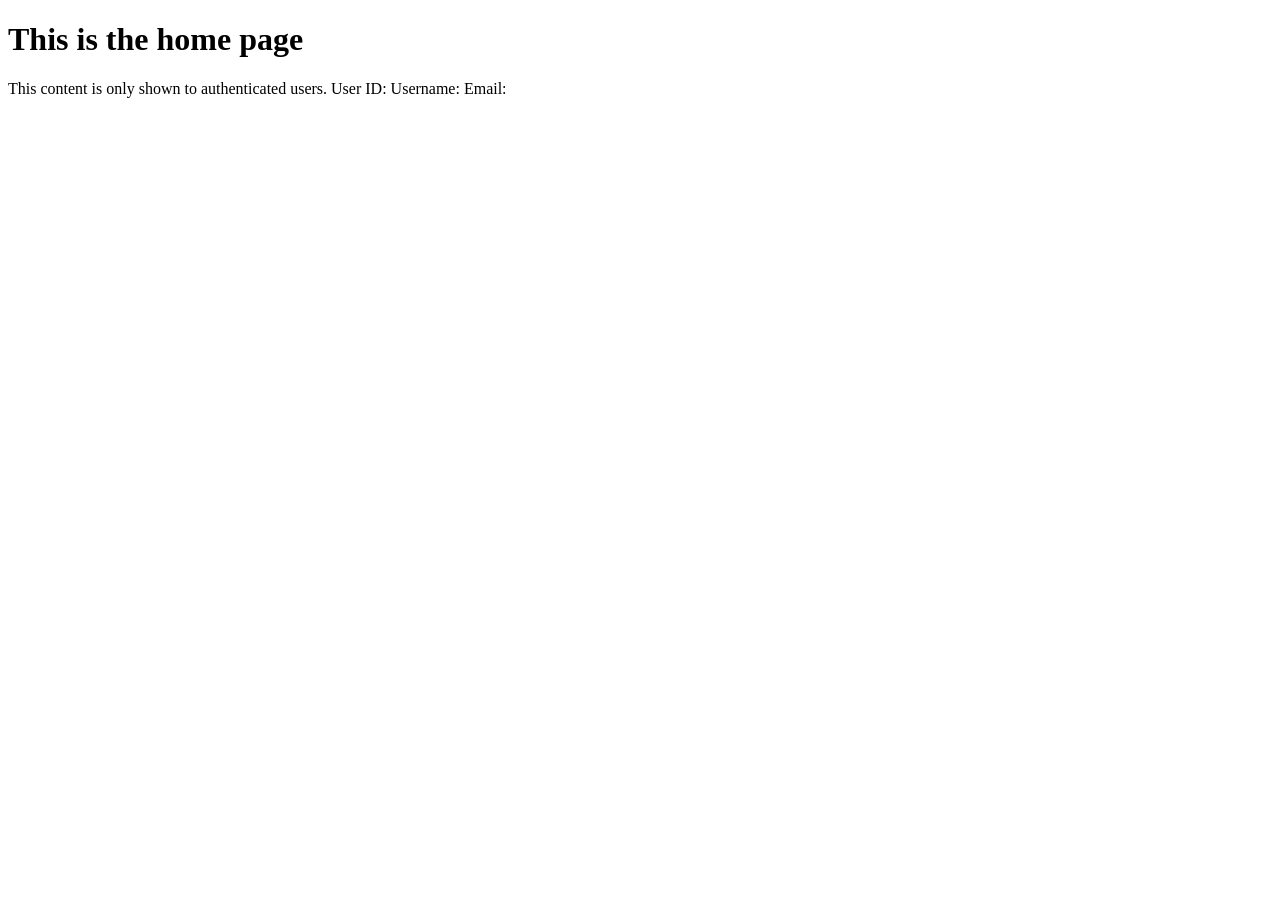
<file: src/main/resources/templates/home.html>
<!DOCTYPE html>
<html xmlns:th="http://www.thymeleaf.org"
      xmlns:sec="http://www.thymeleaf.org/extras/spring-security">
<head>
    <meta charset="UTF-8" />
    <title>Home</title>
</head>
<body>

<h1>This is the home page</h1>

<div sec:authorize="isAuthenticated()">
    This content is only shown to authenticated users.

    User ID: <span th:text="${#authentication.principal.id}"/>
    Username: <span th:text="${#authentication.principal.username}"/>
    Email: <span th:text="${#authentication.principal.email}"/>
</div>

</body>
</html>
</file>
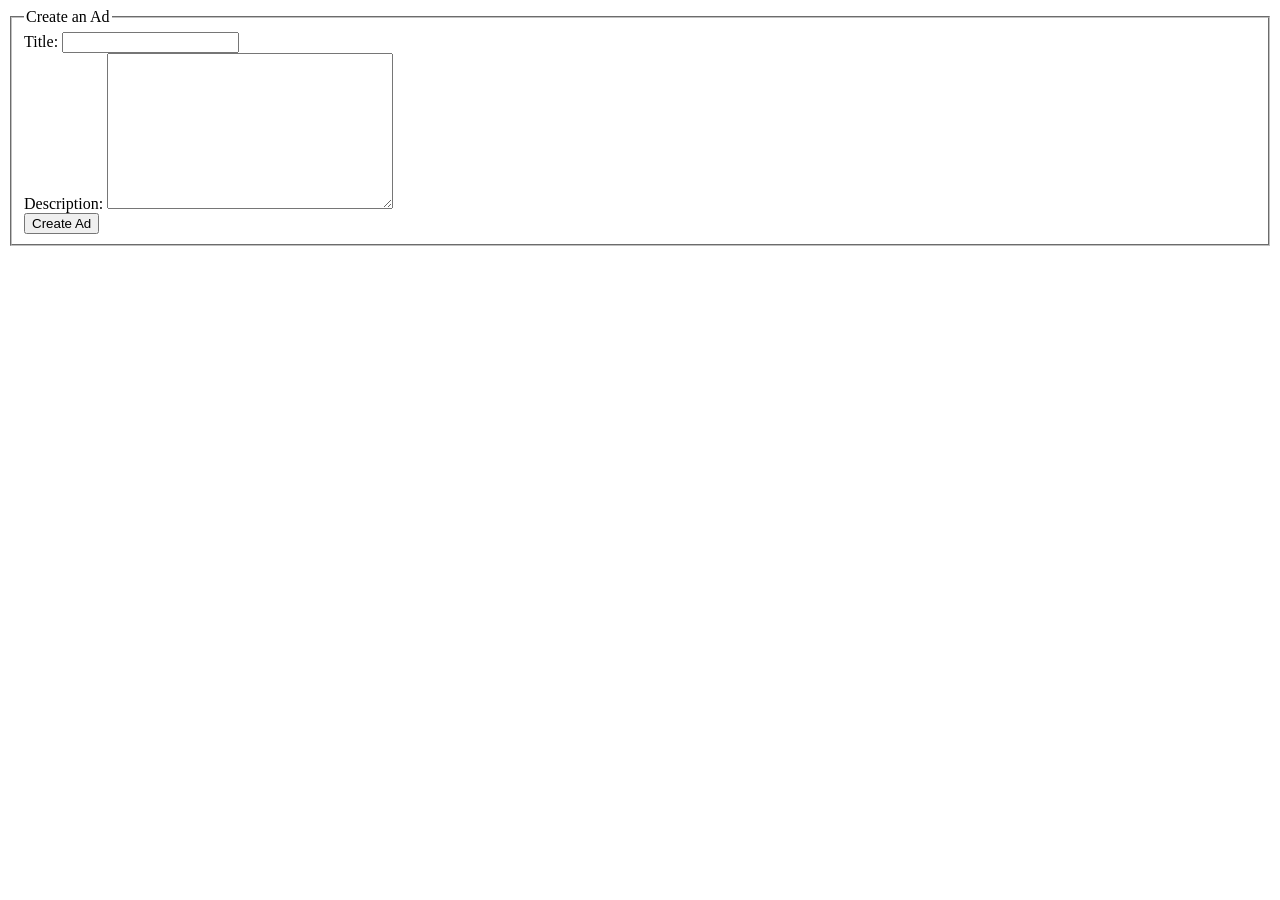
<file: src/main/resources/templates/ads/create.html>
<!DOCTYPE html>
<html xmlns:th="http://www.thymeleaf.org" lang="en">
<head>
    <meta charset="UTF-8">
    <title>Create an Ad</title>
</head>
<body>
<fieldset>
    <legend>Create an Ad</legend>
    <form th:action="@{/ads/create}" th:method="post" th:object="${ad}">

        <label for="title">Title:</label>
        <input type="text" th:field="*{title}" id="title"><br>

        <label for="description">Description:</label>
        <textarea th:field="*{description}" id="description" cols="33" rows="10"></textarea><br>
        <input type="submit" value="Create Ad">
    </form>
</fieldset>
</body>
</html>
</file>
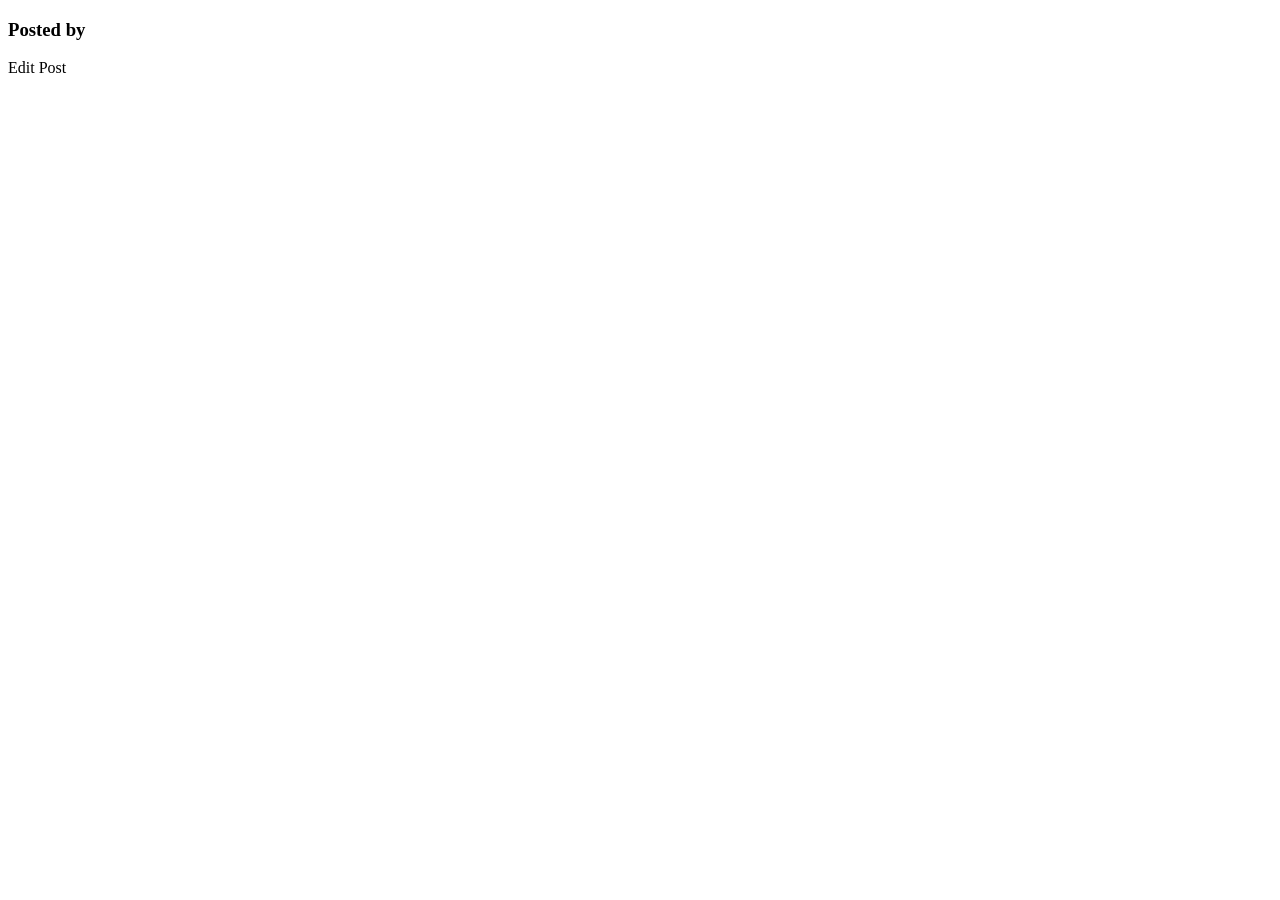
<file: src/main/resources/templates/posts/show.html>
<!DOCTYPE html>
<html lang="en" xmlns:th="http://www.thymeleaf.org" xmlns:sec="http://www.thymeleaf.org/extras/spring-security">
<head th:replace="partials :: head ('Viewing a Post')">
    <title>Prolonged Fart Noises</title>
</head>
<body class="main-bg main-container">
<nav th:replace="partials :: navbar"></nav>
<header th:replace="partials :: header(${post.title})"></header>
<main class="container">
    <div>
        <h3>Posted by <span th:text="${post.user.email}"></span></h3>
        <p th:text="${post.body}"></p>
        <a th:href="@{/posts/{id}/edit(id=${post.id})}">Edit Post</a>
    </div>
</main>
<footer th:replace="partials :: footer"></footer>
<div th:replace="partials :: boot-scripts"></div>
</body>
</html>
</file>
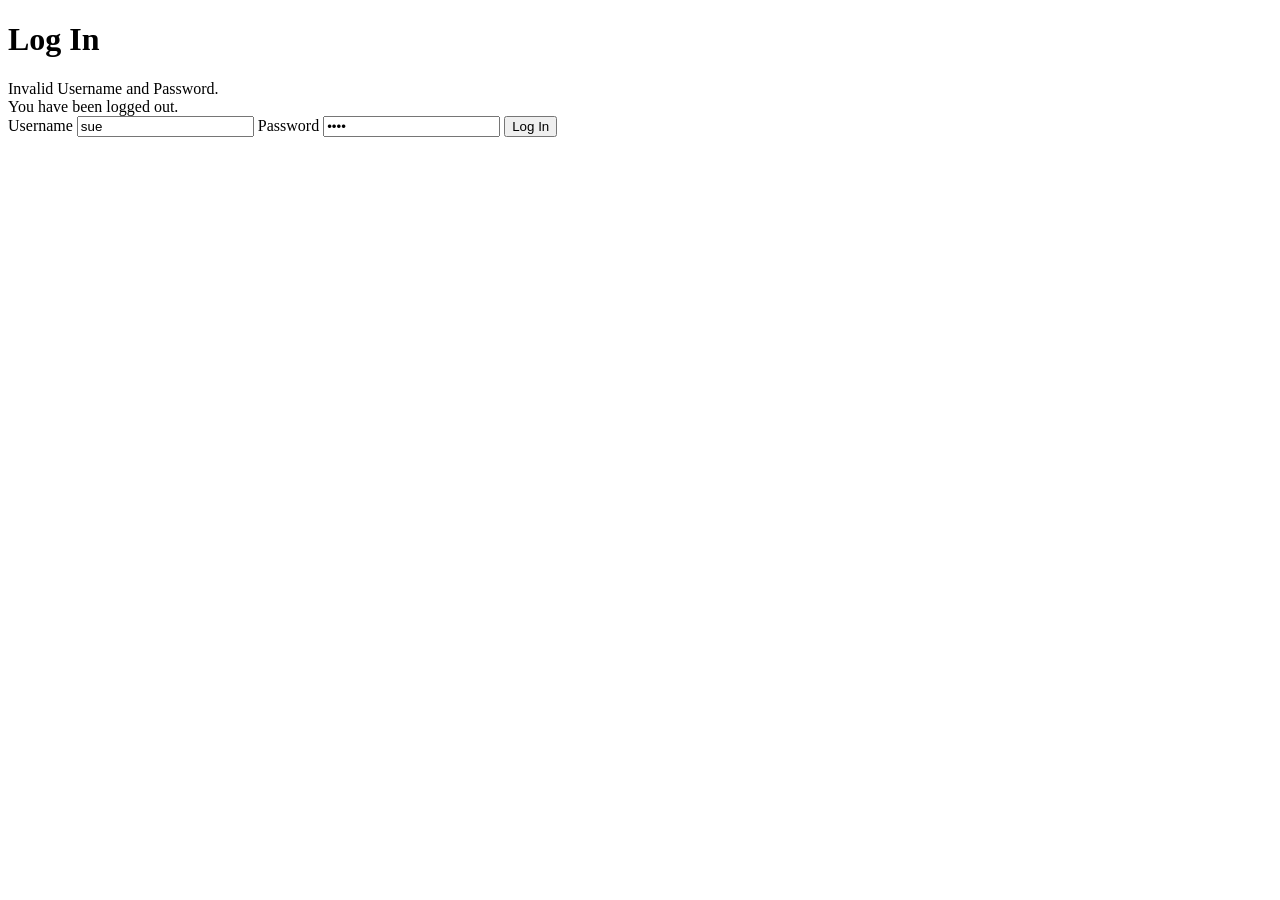
<file: src/main/resources/templates/users/login.html>
<!DOCTYPE html>
<html xmlns:th="http://www.thymeleaf.org">
<head>
    <meta charset="UTF-8" />
    <title>Log In</title>
</head>
<body>
<h1>Log In</h1>
<div th:if="${param.error}">
    Invalid Username and Password.
</div>
<div th:if="${param.logout}">
    You have been logged out.
</div>

<form th:action="@{/login}" method="post">
    <label for="username">Username</label>
    <input id="username" name="username" type="text" value="sue" />
    <label for="password">Password</label>
    <input id="password" name="password" type="password" value="1234" />
    <input type="submit" value="Log In" />
</form>
</body>
</html>
</file>
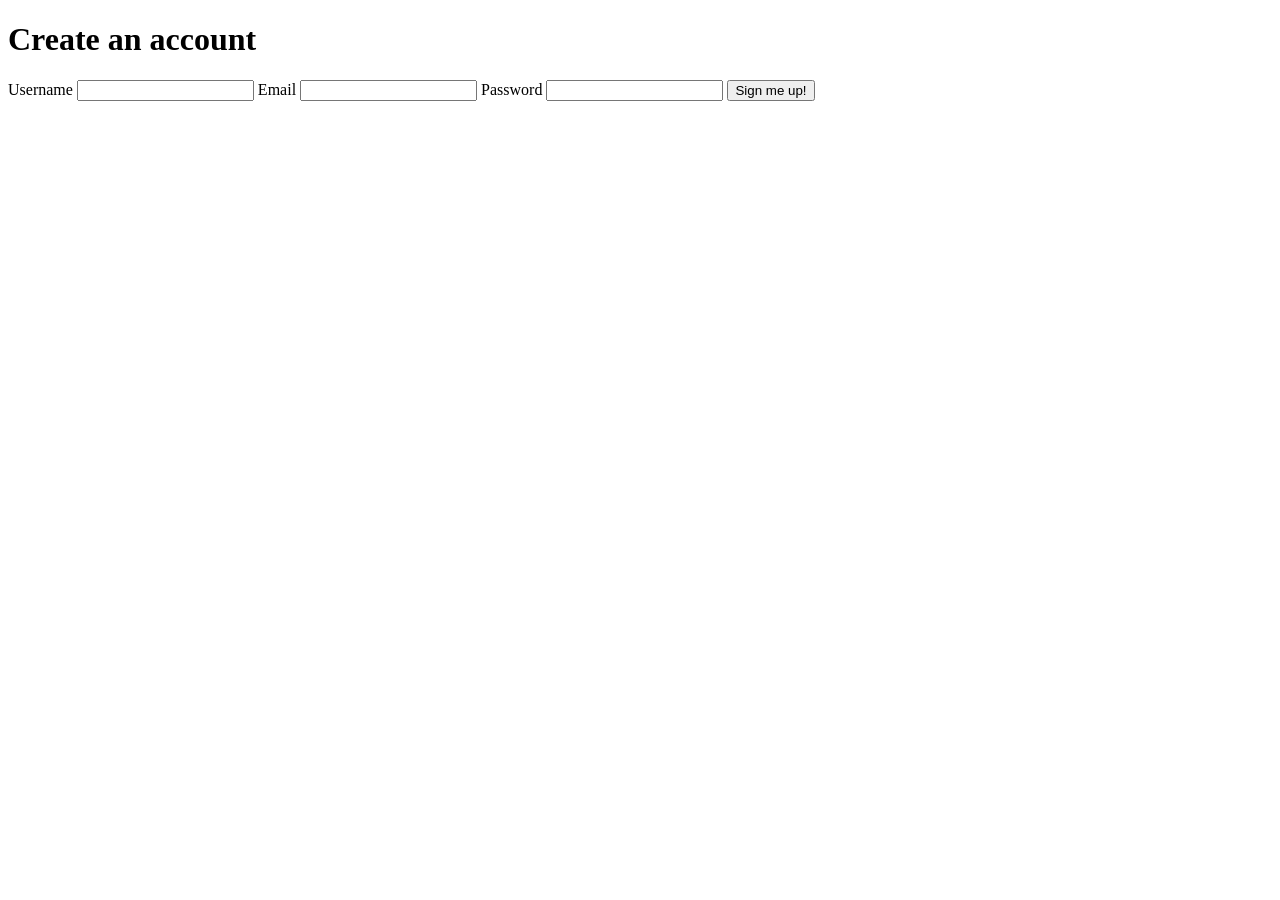
<file: src/main/resources/templates/users/sign-up.html>
<!DOCTYPE html>
<html xmlns:th="http://www.thymeleaf.org">
<head>
    <meta charset="UTF-8" />
    <title>Sign up</title>
</head>
<body>
<h1>Create an account</h1>
<form th:action="@{/sign-up}" method="POST" th:object="${user}">
    <label for="username">Username</label>
    <input id="username" th:field="*{username}" />

    <label for="email">Email</label>
    <input id="email" th:field="*{email}" />

    <label for="password">Password</label>
    <input id="password" type="password" th:field="*{password}" />

    <input value="Sign me up!" type="submit" />
</form>
</body>
</html>
</file>
